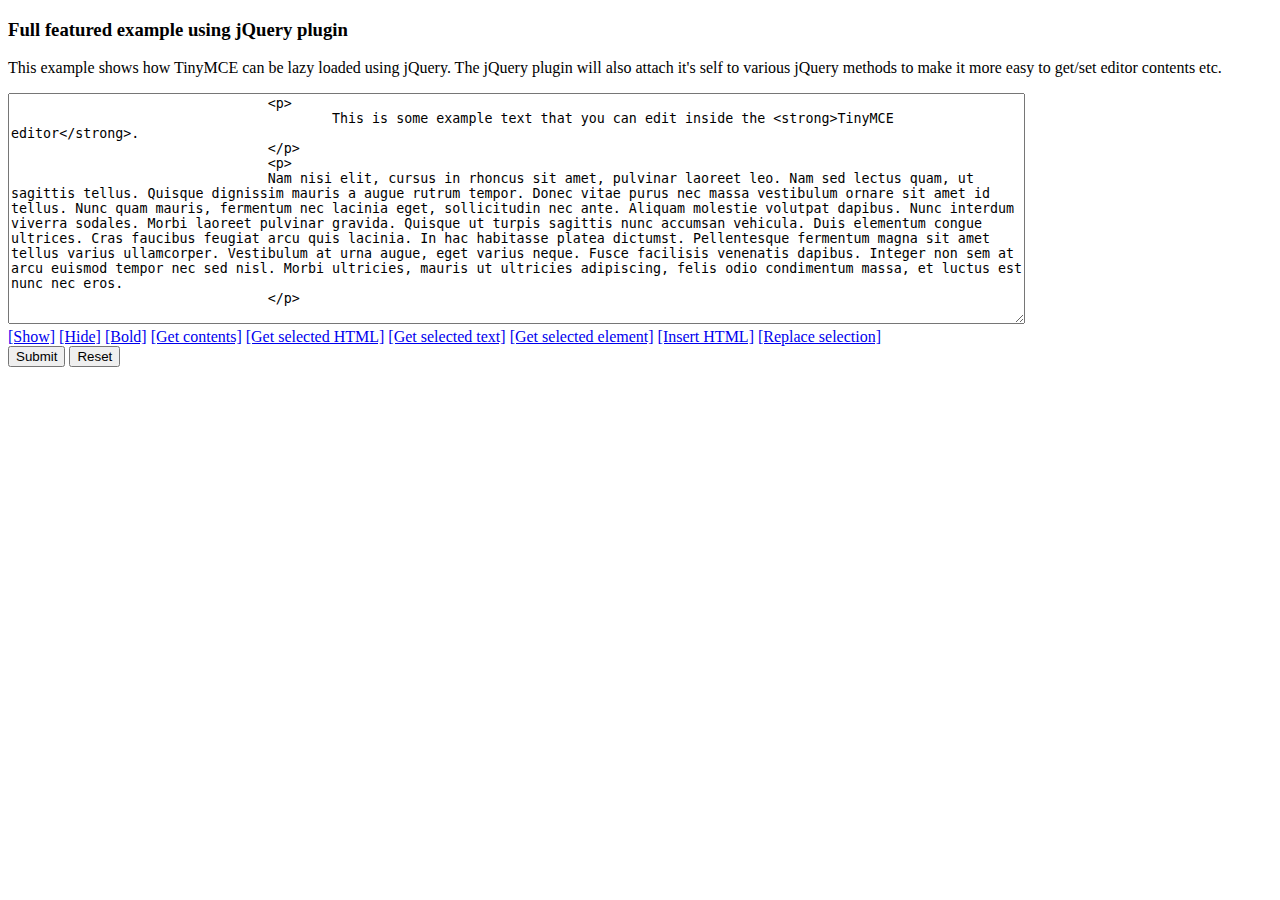
<file: system/jQuery/plugins/tinymce/examples/index.html>
<!DOCTYPE html PUBLIC "-//W3C//DTD XHTML 1.0 Strict//EN" "http://www.w3.org/TR/xhtml1/DTD/xhtml1-strict.dtd">
<html xmlns="http://www.w3.org/1999/xhtml">
<head>
<title>Full featured example using jQuery plugin</title>

<!-- Load jQuery -->
<script type="text/javascript" src="http://www.google.com/jsapi"></script>
<script type="text/javascript">
	google.load("jquery", "1");
</script>

<!-- Load TinyMCE -->
<script type="text/javascript" src="../jscripts/tiny_mce/jquery.tinymce.js"></script>
<script type="text/javascript">
	$().ready(function() {
		$('textarea.tinymce').tinymce({
			// Location of TinyMCE script
			script_url : '../jscripts/tiny_mce/tiny_mce.js',

			// General options
			theme : "advanced",
			plugins : "autolink,lists,pagebreak,style,layer,table,save,advhr,advimage,advlink,emotions,iespell,inlinepopups,insertdatetime,preview,media,searchreplace,print,contextmenu,paste,directionality,fullscreen,noneditable,visualchars,nonbreaking,xhtmlxtras,template,advlist",

			// Theme options
			theme_advanced_buttons1 : "save,newdocument,|,bold,italic,underline,strikethrough,|,justifyleft,justifycenter,justifyright,justifyfull,styleselect,formatselect,fontselect,fontsizeselect",
			theme_advanced_buttons2 : "cut,copy,paste,pastetext,pasteword,|,search,replace,|,bullist,numlist,|,outdent,indent,blockquote,|,undo,redo,|,link,unlink,anchor,image,cleanup,help,code,|,insertdate,inserttime,preview,|,forecolor,backcolor",
			theme_advanced_buttons3 : "tablecontrols,|,hr,removeformat,visualaid,|,sub,sup,|,charmap,emotions,iespell,media,advhr,|,print,|,ltr,rtl,|,fullscreen",
			theme_advanced_buttons4 : "insertlayer,moveforward,movebackward,absolute,|,styleprops,|,cite,abbr,acronym,del,ins,attribs,|,visualchars,nonbreaking,template,pagebreak",
			theme_advanced_toolbar_location : "top",
			theme_advanced_toolbar_align : "left",
			theme_advanced_statusbar_location : "bottom",
			theme_advanced_resizing : true,

			// Example content CSS (should be your site CSS)
			content_css : "css/content.css",

			// Drop lists for link/image/media/template dialogs
			template_external_list_url : "lists/template_list.js",
			external_link_list_url : "lists/link_list.js",
			external_image_list_url : "lists/image_list.js",
			media_external_list_url : "lists/media_list.js",

			// Replace values for the template plugin
			template_replace_values : {
				username : "Some User",
				staffid : "991234"
			}
		});
	});
</script>
<!-- /TinyMCE -->

</head>
<body>

<form method="post" action="http://tinymce.moxiecode.com/dump.php?example=true">
	<div>
		<h3>Full featured example using jQuery plugin</h3>

		<p>
			This example shows how TinyMCE can be lazy loaded using jQuery. The jQuery plugin will also attach it's self to various jQuery methods to make it more easy to get/set editor contents etc.
		</p>

		<!-- Gets replaced with TinyMCE, remember HTML in a textarea should be encoded -->
		<div>
			<textarea id="elm1" name="elm1" rows="15" cols="80" style="width: 80%" class="tinymce">
				&lt;p&gt;
					This is some example text that you can edit inside the &lt;strong&gt;TinyMCE editor&lt;/strong&gt;.
				&lt;/p&gt;
				&lt;p&gt;
				Nam nisi elit, cursus in rhoncus sit amet, pulvinar laoreet leo. Nam sed lectus quam, ut sagittis tellus. Quisque dignissim mauris a augue rutrum tempor. Donec vitae purus nec massa vestibulum ornare sit amet id tellus. Nunc quam mauris, fermentum nec lacinia eget, sollicitudin nec ante. Aliquam molestie volutpat dapibus. Nunc interdum viverra sodales. Morbi laoreet pulvinar gravida. Quisque ut turpis sagittis nunc accumsan vehicula. Duis elementum congue ultrices. Cras faucibus feugiat arcu quis lacinia. In hac habitasse platea dictumst. Pellentesque fermentum magna sit amet tellus varius ullamcorper. Vestibulum at urna augue, eget varius neque. Fusce facilisis venenatis dapibus. Integer non sem at arcu euismod tempor nec sed nisl. Morbi ultricies, mauris ut ultricies adipiscing, felis odio condimentum massa, et luctus est nunc nec eros.
				&lt;/p&gt;
			</textarea>
		</div>

		<!-- Some integration calls -->
		<a href="javascript:;" onclick="$('#elm1').tinymce().show();return false;">[Show]</a>
		<a href="javascript:;" onclick="$('#elm1').tinymce().hide();return false;">[Hide]</a>
		<a href="javascript:;" onclick="$('#elm1').tinymce().execCommand('Bold');return false;">[Bold]</a>
		<a href="javascript:;" onclick="alert($('#elm1').html());return false;">[Get contents]</a>
		<a href="javascript:;" onclick="alert($('#elm1').tinymce().selection.getContent());return false;">[Get selected HTML]</a>
		<a href="javascript:;" onclick="alert($('#elm1').tinymce().selection.getContent({format : 'text'}));return false;">[Get selected text]</a>
		<a href="javascript:;" onclick="alert($('#elm1').tinymce().selection.getNode().nodeName);return false;">[Get selected element]</a>
		<a href="javascript:;" onclick="$('#elm1').tinymce().execCommand('mceInsertContent',false,'<b>Hello world!!</b>');return false;">[Insert HTML]</a>
		<a href="javascript:;" onclick="$('#elm1').tinymce().execCommand('mceReplaceContent',false,'<b>{$selection}</b>');return false;">[Replace selection]</a>

		<br />
		<input type="submit" name="save" value="Submit" />
		<input type="reset" name="reset" value="Reset" />
	</div>
</form>
<script type="text/javascript">
if (document.location.protocol == 'file:') {
	alert("The examples might not work properly on the local file system due to security settings in your browser. Please use a real webserver.");
}
</script>
</body>
</html>
</file>
